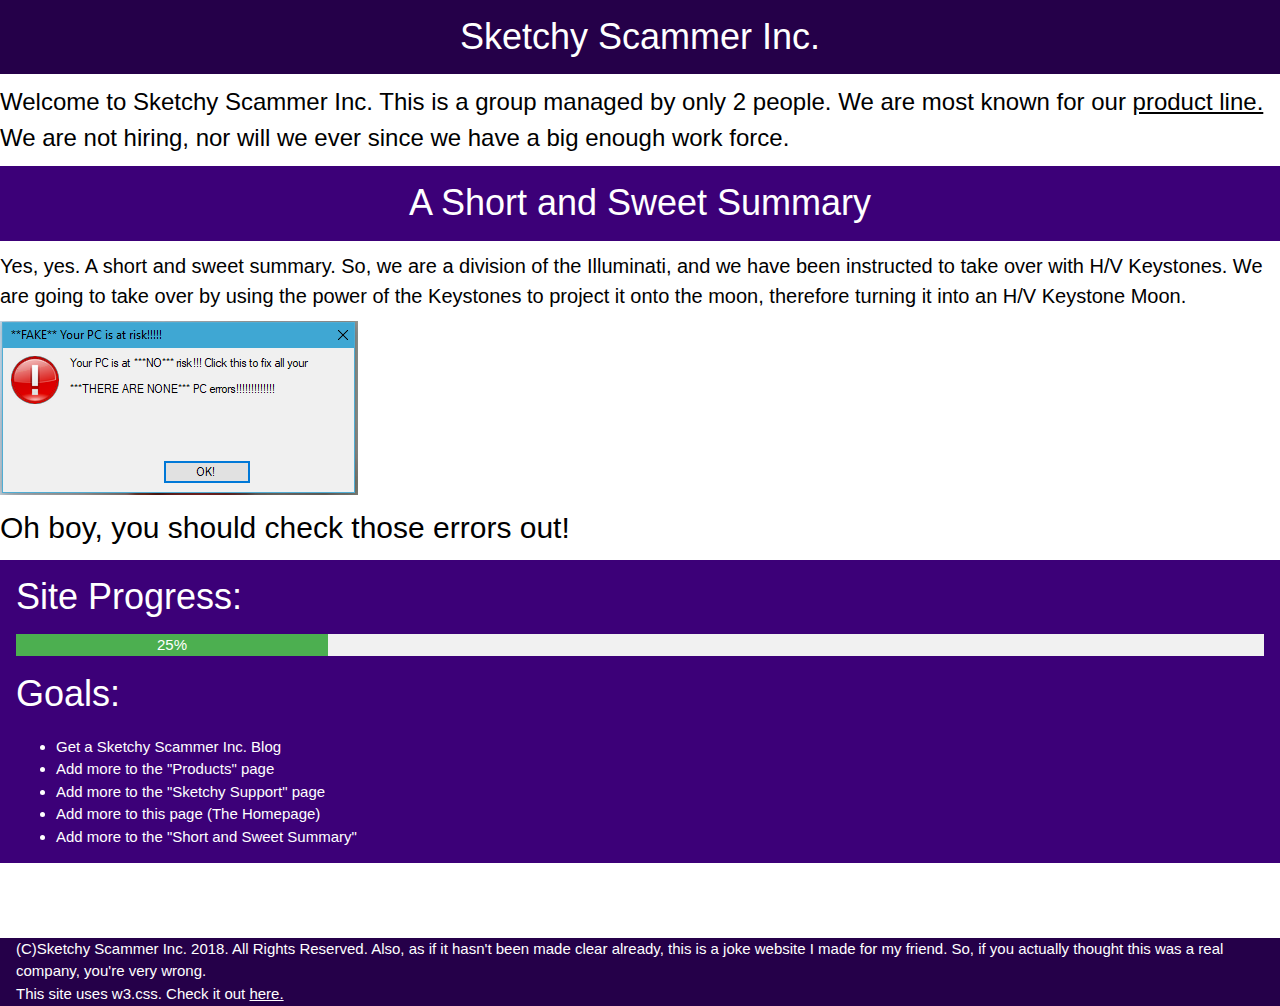
<file: index.html>
<!DOCTYPE html>
<html>
<title>Home - Sketchy Scammer Inc.</title>
 <link rel="stylesheet" href="w3.css">
 <link rel="stylesheet" href="theme.css">
 <link rel="shortcut icon" href="favicon.ico" type="image/x-icon">
<body>

<div class="w3-container w3-theme-d4">
<center><h1>Sketchy Scammer Inc.</h1></center>
</div>
<h3>Welcome to Sketchy Scammer Inc. This is a group managed by only 2 people. We are most known for our <a href="products.html">product line.</a> We are not hiring, nor will we ever since we have a big enough work force.</h3>
<div class="w3-container w3-theme">
<h1><center>A Short and Sweet Summary</center></h1>
</div>
<h4>Yes, yes. A short and sweet summary. So, we are a division of the Illuminati, and we have been instructed to take over with H/V Keystones. We are going to take over by using the power of the Keystones to project it onto the moon, therefore turning it into an H/V Keystone Moon.</h4>
<a href="sosketchyyy.html">
<img src="OMGERRORAAAAAAH.png" alt="Your PC is at high risk!!!1!!!11!">
</a>
<h2> Oh boy, you should check those errors out!</h2>
<div class="w3-container w3-theme">
<h1>Site Progress:</h1>
 <div class="w3-light-grey">
  <div class="w3-container w3-green w3-center" style="width:25%">25%</div>
</div> 
</div>
<div class="w3-container w3-theme">
<h1>Goals:</h1>
	<ul>
	<li>Get a Sketchy Scammer Inc. Blog</li>
	<li>Add more to the "Products" page</li>
	<li>Add more to the "Sketchy Support" page</li>
	<li>Add more to this page (The Homepage)</li>
	<li>Add more to the "Short and Sweet Summary"</li>
	</ul>
</div>
<div class="w3-container w3-white">
<h1 class="w3-text-white">Ooh! You discovered nothing!</h1>
</div>
<div class="w3-container w3-theme-d4">
(C)Sketchy Scammer Inc. 2018. All Rights Reserved. Also, as if it hasn't been made clear already, this is a joke website I made for my friend. So, if you actually thought this was a real company, you're very wrong.
</div>
<div class="w3-container w3-theme-d4">
This site uses w3.css. Check it out <a href="https://www.w3schools.com/w3css/default.asp">here.</a>
</div>
</body>
</html>
</file>
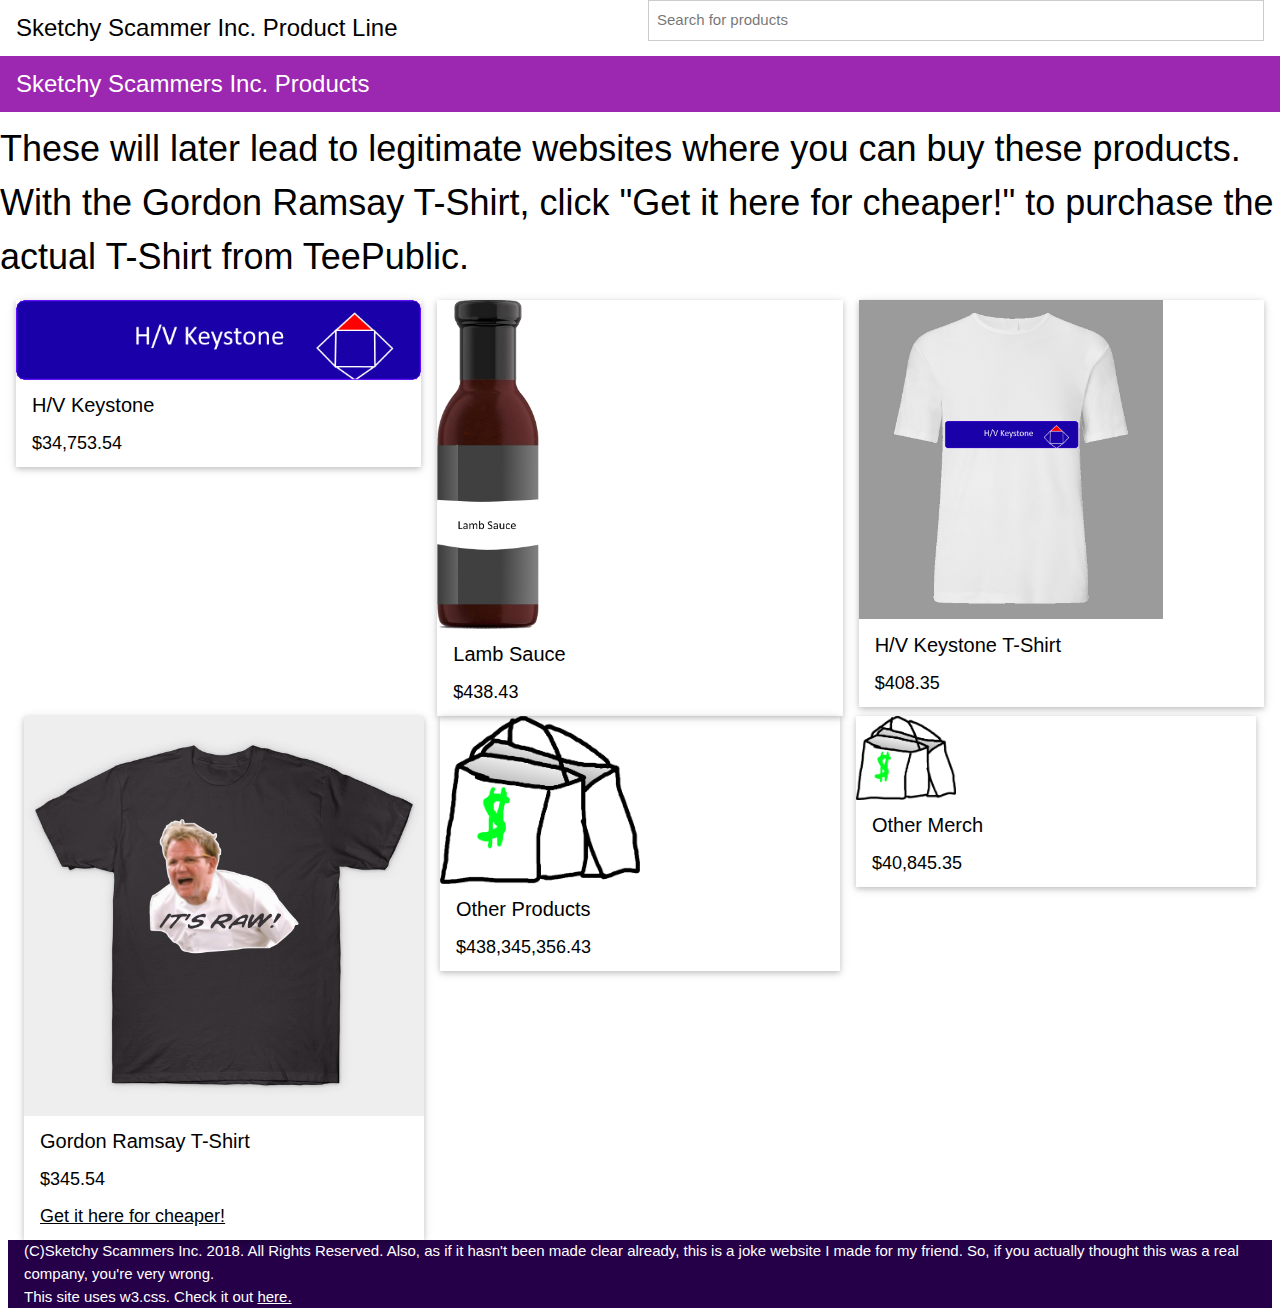
<file: products.html>
<html>
<head>
<title>Products - Sketchy Scammer Inc.</title>
 <link rel="stylesheet" href="w3.css">
 <link rel="stylesheet" href="theme.css">
 <link rel="shortcut icon" href="favicon.ico" type="image/x-icon">
</head>
<body>
<div class="w3-row-padding">
	<div class="w3-half w3-container w3-white"><h3 align="left">Sketchy Scammer Inc. Product Line</h3>
</div>
<div class="w3-half" align="right">
	<input class="w3-input w3-border" type="text" placeholder="Search for products">
</div>

</div>
<div class="w3-container w3-purple">
<h3>Sketchy Scammers Inc. Products</h3>
</div>
<h1>These will later lead to legitimate websites where you can buy these products. With the Gordon Ramsay T-Shirt, click "Get it here for cheaper!" to purchase the actual T-Shirt from TeePublic.</h1>
<div class="w3-row-padding w3-margin-top">

<div class="w3-third">
<div class="w3-card">
<img src="Keystone.png" style="width:100%">
<div class="w3-container">
<h4>H/V Keystone</h4>
<h5>$34,753.54</h5>
</div>
</div>
</div>

<div class="w3-third">
<div class="w3-card">
<img src="lamb sauce.png" style="width:25%">
<div class="w3-container">
<h4>Lamb Sauce</h4>
<h5>$438.43</h5>
</div>
</div>
</div>

<div class="w3-third">
<div class="w3-card">
<img src="keystoneshirt.png" style="width:75%">
<div class="w3-container">
<h4>H/V Keystone T-Shirt</h4>
<h5>$408.35</h5>
</div>
</div>
</div>

<div class="w3-row-padding w3-margin-top">

<div class="w3-third">
<div class="w3-card">
<img src="ramsayshirt.jpg" style="width:100%">
<div class="w3-container">
<h4>Gordon Ramsay T-Shirt</h4>
<h5>$345.54</h5>
<h5><a href="https://www.teepublic.com/t-shirt/1614407-its-raw">Get it here for cheaper!</a></h5>
</div>
</div>
</div>

<div class="w3-third">
<div class="w3-card">
<img src="Purchases.png" style="width:50%">
<div class="w3-container">
<h4>Other Products</h4>
<h5>$438,345,356.43</h5>
</div>
</div>
</div>

<div class="w3-third">
<div class="w3-card">
<img src="Purchases.png" style="width:25%">
<div class="w3-container">
<h4>Other Merch</h4>
<h5>$40,845.35</h5>
</div>
</div>
</div>

</div>
<div class="w3-container w3-theme-d4">
(C)Sketchy Scammers Inc. 2018. All Rights Reserved. Also, as if it hasn't been made clear already, this is a joke website I made for my friend. So, if you actually thought this was a real company, you're very wrong.
</div>
<div class="w3-container w3-theme-d4">
This site uses w3.css. Check it out <a href="https://www.w3schools.com/w3css/default.asp">here.</a>
</div>
</body>
</html>
</file>
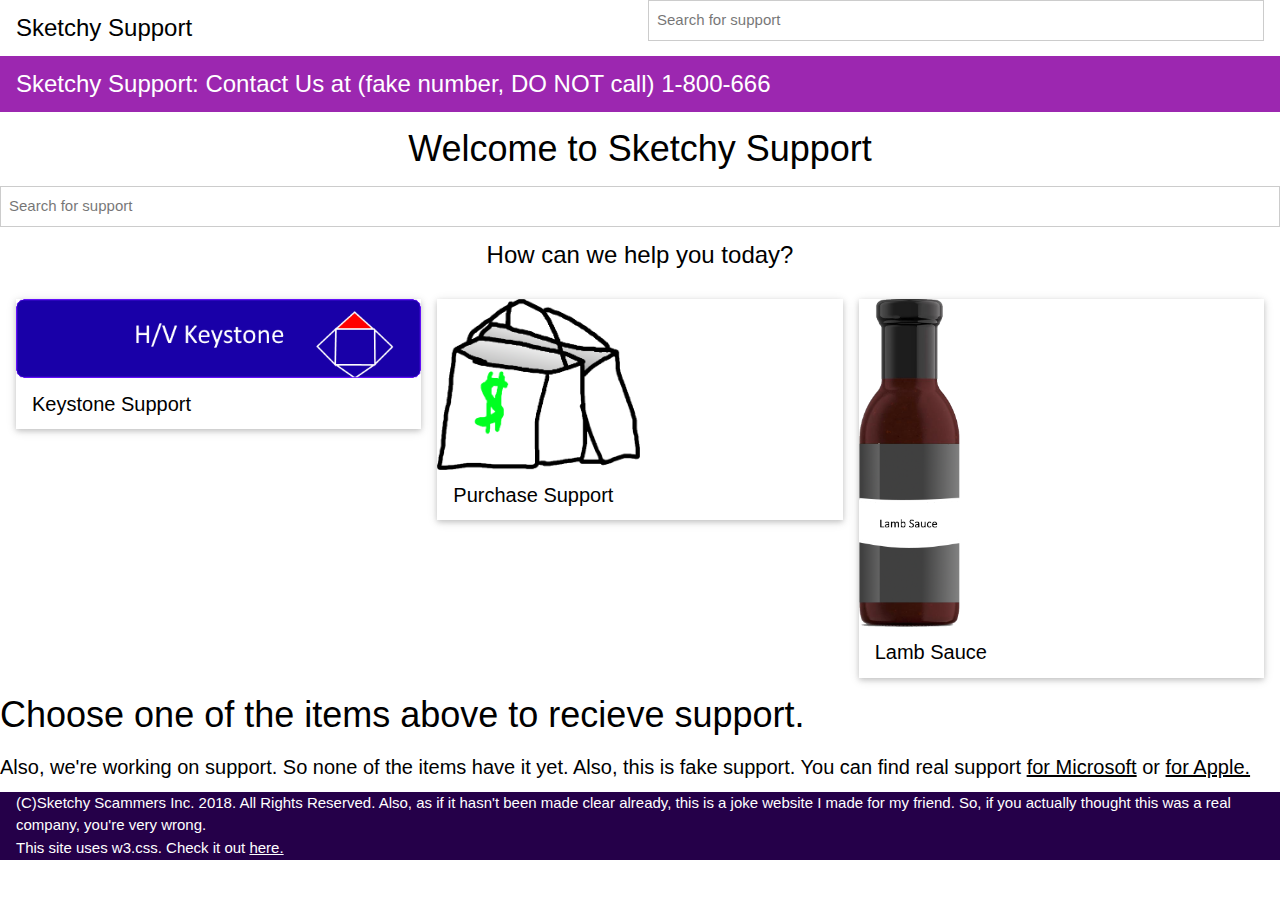
<file: sosketchyyy.html>
<!DOCTYPE html>
<html>
<head>
<title>Scroll to bottom for real support</title>
 <link rel="stylesheet" href="w3.css">
 <link rel="stylesheet" href="theme.css">
 <link rel="shortcut icon" href="favicon.ico" type="image/x-icon">
</head>
<body>
<div class="w3-row-padding">
	<div class="w3-half w3-container w3-white"><h3 align="left">Sketchy Support</h3>
</div>
<div class="w3-half" align="right">
	<input class="w3-input w3-border" type="text" placeholder="Search for support">
</div>

</div>
<div class="w3-container w3-purple">
<h3>Sketchy Support: Contact Us at (fake number, DO NOT call) 1-800-666</h3>
</div>
<h1 align="center">Welcome to Sketchy Support</h1>
<input class="w3-input w3-border" align="center" type="text" placeholder="Search for support">
<div class="w3-container w3-white" align="center"><h3>How can we help you today?</h3></div>
<div class="w3-row-padding w3-margin-top">

<div class="w3-third">
<div class="w3-card">
<img src="Keystone.png" style="width:100%">
<div class="w3-container">
<h4>Keystone Support</h4>
</div>
</div>
</div>

<div class="w3-third">
<div class="w3-card">
<img src="Purchases.png" style="width:50%">
<div class="w3-container">
<h4>Purchase Support</h4>
</div>
</div>
</div>

<div class="w3-third">
<div class="w3-card">
<img src="lamb sauce.png" style="width:25%">
<div class="w3-container">
<h4>Lamb Sauce</h4>
</div>
</div>
</div>

</div>
<!--<div class="w3-row-padding w3-margin-top">


<div class="w3-third">
<div class="w3-card">
<img src="img_manarola.jpg" style="width:100%">
<div class="w3-container">
<h4>Manarola</h4>
</div>
</div>
</div>

<div class="w3-third">
<div class="w3-card">
<img src="img_corniglia.jpg" style="width:100%">
<div class="w3-container">
<h4>Corniglia</h4>
</div>
</div>
</div>

<div class="w3-third">
<div class="w3-card">
<img src="img_riomaggiore.jpg" style="width:100%">
<div class="w3-container">
<h4>Riomaggiore</h4>
</div>
</div>
</div>

</div>
!-->
<h1> Choose one of the items above to recieve support.</h1>
<h4>Also, we're working on support. So none of the items have it yet. Also, this is fake support. You can find real support <a href="https://www.microsoft.com">for Microsoft</a> or <a href="https://www.apple.com">for Apple.</a></h4>
<div class="w3-container w3-theme-d4">
(C)Sketchy Scammers Inc. 2018. All Rights Reserved. Also, as if it hasn't been made clear already, this is a joke website I made for my friend. So, if you actually thought this was a real company, you're very wrong.
</div>
<div class="w3-container w3-theme-d4">
This site uses w3.css. Check it out <a href="https://www.w3schools.com/w3css/default.asp">here.</a>
</div>
</body>
</html>
</file>
<file: theme.css>
.w3-theme-l5 {color:#000 !important; background-color:#f3e8ff !important}
.w3-theme-l4 {color:#000 !important; background-color:#d8b1ff !important}
.w3-theme-l3 {color:#fff !important; background-color:#b164ff !important}
.w3-theme-l2 {color:#fff !important; background-color:#8b16ff !important}
.w3-theme-l1 {color:#fff !important; background-color:#6400c8 !important}
.w3-theme-d1 {color:#fff !important; background-color:#37006e !important}
.w3-theme-d2 {color:#fff !important; background-color:#310062 !important}
.w3-theme-d3 {color:#fff !important; background-color:#2b0056 !important}
.w3-theme-d4 {color:#fff !important; background-color:#250049 !important}
.w3-theme-d5 {color:#fff !important; background-color:#1f003d !important}

.w3-theme-light {color:#000 !important; background-color:#f3e8ff !important}
.w3-theme-dark {color:#fff !important; background-color:#1f003d !important}
.w3-theme-action {color:#fff !important; background-color:#1f003d !important}

.w3-theme {color:#fff !important; background-color:#3c0078 !important}
.w3-text-theme {color:#3c0078 !important}
.w3-border-theme {border-color:#3c0078 !important}

.w3-hover-theme:hover {color:#fff !important; background-color:#3c0078 !important}
.w3-hover-text-theme:hover {color:#3c0078 !important}
.w3-hover-border-theme:hover {border-color:#3c0078 !important}
</file>
